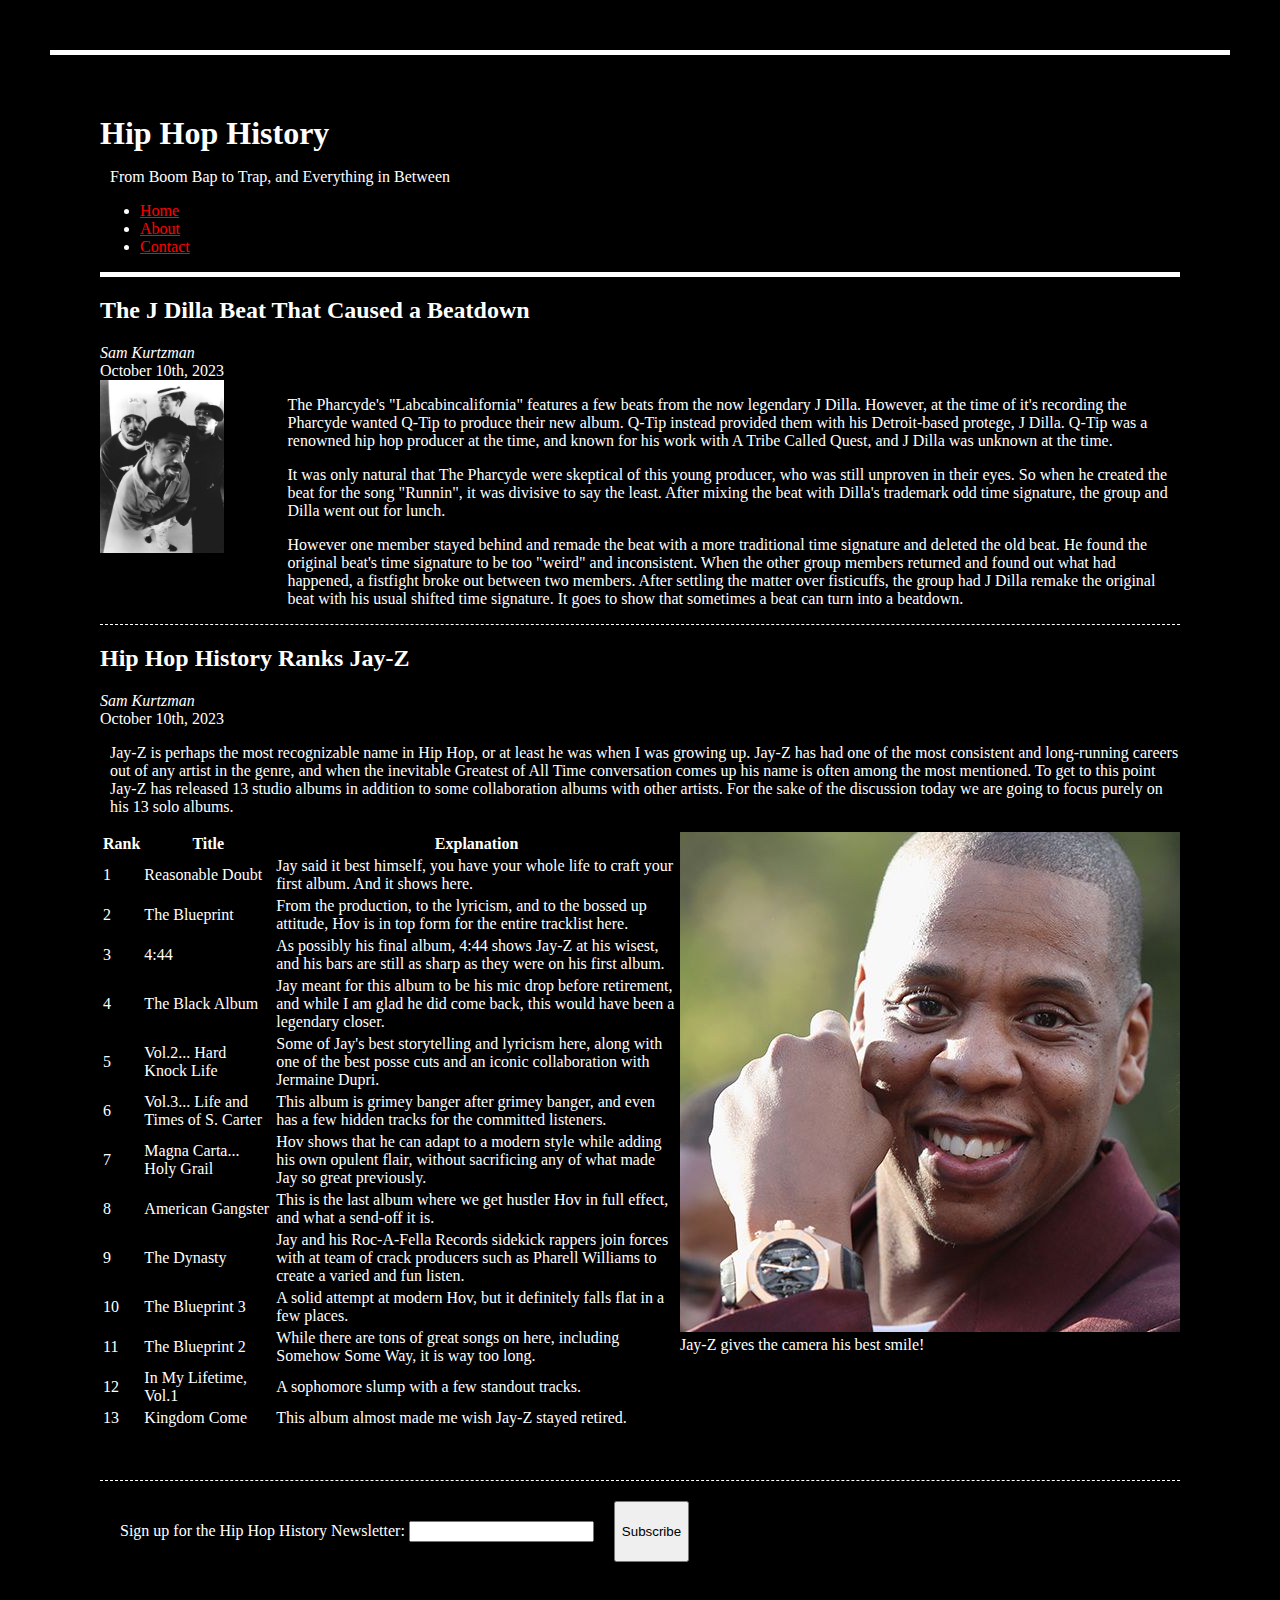
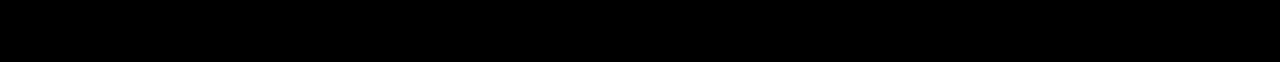
<file: index.html>
<!doctype html>
<html lang="en">
<head>
    <meta charset="UTF-8">
    <meta name="viewport"
          content="width=device-width, user-scalable=no, initial-scale=1.0, maximum-scale=1.0, minimum-scale=1.0">
    <meta http-equiv="X-UA-Compatible" content="ie=edge">
    <link rel="stylesheet" href="style.css">
    <title>Home - Hip Hop History</title>
</head>
<body>
    <header>
        <h1>Hip Hop History</h1>
        <p>From Boom Bap to Trap, and Everything in Between</p>
        <nav>
            <ul>
                <li><a href="index.html">Home</a></li>
                <li><a href="about.html">About</a></li>
                <li><a href="contact.html">Contact</a></li>
            </ul>
        </nav>
    </header>
    <article >
        <h2>The J Dilla Beat That Caused a Beatdown</h2>
        <address>Sam Kurtzman</address>
        <time datetime="2023-10-17"> October 10th, 2023</time>
        <div id="pharcyde-article-content">
            <div class="uncaptioned-img">
                <img id="pharcyde" src="pharcyde.jpg" alt="The Pharcyde">
            </div>
            <div>
                <p>The Pharcyde's "Labcabincalifornia" features a few beats from the now legendary J Dilla. However, at the time of it's recording the Pharcyde wanted Q-Tip to produce their new album. Q-Tip instead provided them with his Detroit-based protege, J Dilla. Q-Tip was a renowned hip hop producer at the time, and known for his work with A Tribe Called Quest, and J Dilla was unknown at the time.</p>
                <p>It was only natural that The Pharcyde were skeptical of this young producer, who was still unproven in their eyes. So when he created the beat for the song "Runnin", it was divisive to say the least. After mixing the beat with Dilla's trademark odd time signature, the group and Dilla went out for lunch.</p>
                <p>However one member stayed behind and remade the beat with a more traditional time signature and deleted the old beat. He found the original beat's time signature to be too "weird" and inconsistent. When the other group members returned and found out what had happened, a fistfight broke out between two members. After settling the matter over fisticuffs, the group had J Dilla remake the original beat with his usual shifted time signature. It goes to show that sometimes a beat can turn into a beatdown.</p>
            </div>
        </div>
    </article>
    <article>
        <h2>Hip Hop History Ranks Jay-Z</h2>
        <address>Sam Kurtzman</address>
        <time datetime="2023-10-17"> October 10th, 2023</time>
        <p>Jay-Z is perhaps the most recognizable name in Hip Hop, or at least he was when I was growing up. Jay-Z has had one of the most consistent and long-running careers out of any artist in the genre, and when the inevitable Greatest of All Time conversation comes up his name is often among the most mentioned. To get to this point Jay-Z has released 13 studio albums in addition to some collaboration albums with other artists. For the sake of the discussion today we are going to focus purely on his 13 solo albums. </p>
        <div class="captioned-img">
            <img src="jayz.jpg" alt="Jay-Z"><br>Jay-Z gives the camera his best smile!
        </div>

        <table>
            <tr>
                <th>Rank</th>
                <th>Title</th>
                <th>Explanation</th>
            </tr>
            <tr>
                <td>1</td>
                <td>Reasonable Doubt</td>
                <td>Jay said it best himself, you have your whole life to craft your first album. And it shows here.</td>
            </tr>
            <tr>
                <td>2</td>
                <td>The Blueprint</td>
                <td>From the production, to the lyricism, and to the bossed up attitude, Hov is in top form for the entire tracklist here.</td>
            </tr>
            <tr>
                <td>3</td>
                <td>4:44</td>
                <td>As possibly his final album, 4:44 shows Jay-Z at his wisest, and his bars are still as sharp as they were on his first album.</td>
            </tr>
            <tr>
                <td>4</td>
                <td>The Black Album</td>
                <td>Jay meant for this album to be his mic drop before retirement, and while I am glad he did come back, this would have been a legendary closer.</td>
            </tr>
            <tr>
                <td>5</td>
                <td>Vol.2... Hard Knock Life</td>
                <td>Some of Jay's best storytelling and lyricism here, along with one of the best posse cuts and an iconic collaboration with Jermaine Dupri.</td>
            </tr>
            <tr>
                <td>6</td>
                <td>Vol.3... Life and Times of S. Carter</td>
                <td>This album is grimey banger after grimey banger, and even has a few hidden tracks for the committed listeners.</td>
            </tr>
            <tr>
                <td>7</td>
                <td>Magna Carta... Holy Grail</td>
                <td>Hov shows that he can adapt to a modern style while adding his own opulent flair, without sacrificing any of what made Jay so great previously.</td>
            </tr>
            <tr>
                <td>8</td>
                <td>American Gangster</td>
                <td>This is the last album where we get hustler Hov in full effect, and what a send-off it is.</td>
            </tr>
            <tr>
                <td>9</td>
                <td>The Dynasty</td>
                <td>Jay and his Roc-A-Fella Records sidekick rappers join forces with at team of crack producers such as Pharell Williams to create a varied and fun listen.</td>
            </tr>
            <tr>
                <td>10</td>
                <td>The Blueprint 3</td>
                <td>A solid attempt at modern Hov, but it definitely falls flat in a few places.</td>
            </tr>
            <tr>
                <td>11</td>
                <td>The Blueprint 2</td>
                <td>While there are tons of great songs on here, including Somehow Some Way, it is way too long.</td>
            </tr>
            <tr>
                <td>12</td>
                <td>In My Lifetime, Vol.1</td>
                <td>A sophomore slump with a few standout tracks.</td>
            </tr>
            <tr>
                <td>13</td>
                <td>Kingdom Come</td>
                <td>This album almost made me wish Jay-Z stayed retired.</td>
            </tr>
        </table>

    </article>
    <div>
        <form>
            <label> Sign up for the Hip Hop History Newsletter:
                <input type="text">
            </label>
            <button>Subscribe</button>
        </form>
    </div>
</body>
</html>
</file>
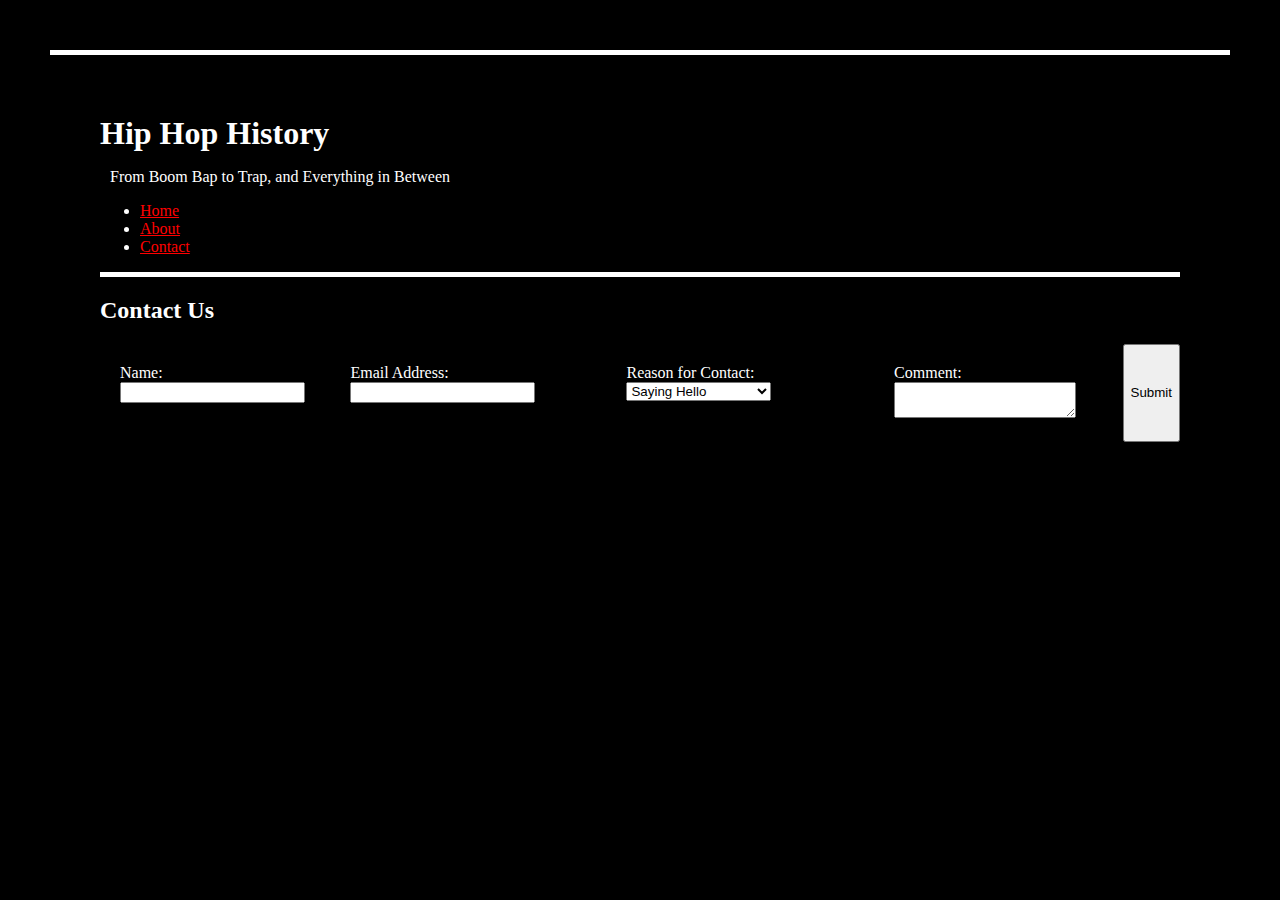
<file: contact.html>
<!doctype html>
<html lang="en">
<head>
    <meta charset="UTF-8">
    <meta name="viewport"
          content="width=device-width, user-scalable=no, initial-scale=1.0, maximum-scale=1.0, minimum-scale=1.0">
    <meta http-equiv="X-UA-Compatible" content="ie=edge">
    <link rel="stylesheet" href="style.css">
    <title>Contact - Hip Hop History</title>
</head>
<body>
    <header>
        <h1>Hip Hop History</h1>
        <p>From Boom Bap to Trap, and Everything in Between</p>
        <nav>
            <ul>
                <li><a href="index.html">Home</a></li>
                <li><a href="about.html">About</a></li>
                <li><a href="contact.html">Contact</a></li>
            </ul>
        </nav>
    </header>
    <main>
        <section>
            <h2>Contact Us</h2>
            <form>
                <label> Name:
                    <input type="text">
                </label>
                <label> Email Address:
                    <input type="email">
                </label>
                <label> Reason for Contact:
                    <select>
                        <option>Saying Hello</option>
                        <option>Seeking Expertise</option>
                        <option>Looking for Interview</option>
                    </select>
                </label>
                <label> Comment:
                    <textarea></textarea>
                </label>
                <button>Submit</button>
            </form>
        </section>
    </main>

</body>
</html>
</file>
<file: style.css>
body {
    border-top: 5px solid white;
    background: black;
    color: white;
    margin: 50px;
    padding: 50px;
    font-family: Baghdad, serif;
}
form {
    display: flex;

}
#topster {
    width: 75%;
}
article{
    border-bottom: 1px dashed white;
    margin-bottom: 20px;
}
h1 {
     font-size: 2em;
     margin: 0;
 }
p {
     margin-left: 10px;
 }
table {
     margin-bottom: 50px;
 }
header {
     position: sticky;
     top: 0;
     background: black;
     border-bottom: solid 5px white;
     padding-top: 10px;
 }
label {
     padding: 10px;
     margin: 10px;
 }
.captioned-img {
     float: right;
 }
a[href$=".html" i] {
    color: red;
}
#pharcyde{
    width: 70%;
    margin-bottom: 10px;
}
#pharcyde-article-content {
    display: flex;
}
h2 {
    font-size: 1.5em;
}
h3 {
    font-size: 1.8em;
}
address {
    font-size: 1em;
}
time {
    font-size: 1em;
}
ol {
    font-family: Al Bayan, serif;
}
li {
    font-style: italic;
}
ul > li {
    font-style: normal;
}
</file>
